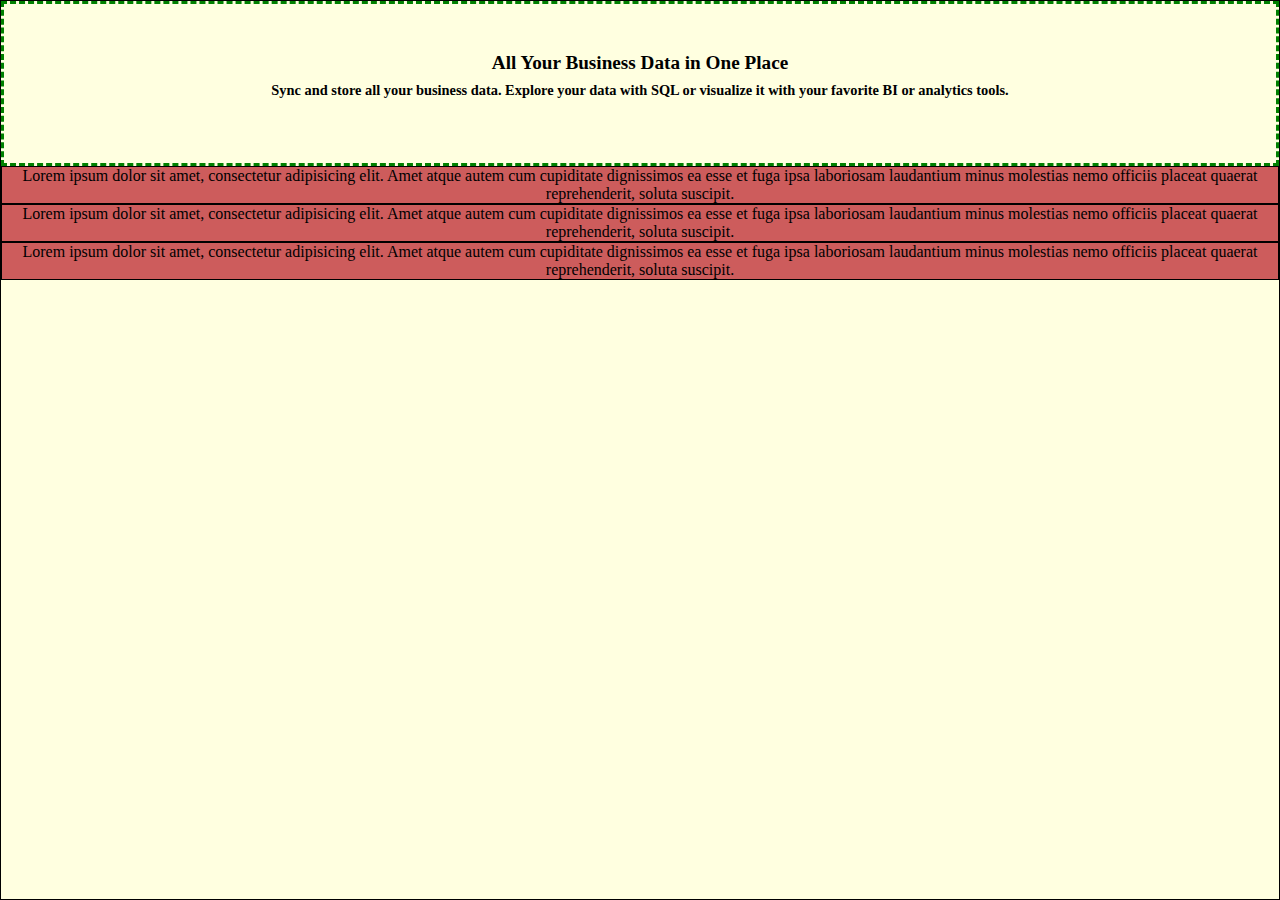
<file: deel-3-webpagina/index.html>
<!DOCTYPE html>
<html lang="en">
<head>
    <meta charset="UTF-8">
    <meta name="viewport" content="width=device-width, initial-scale=1, minimum-scale=1"/>
    <link rel="stylesheet" href="styles/styles.css">
    <title>Flexbox opdracht 3</title>
</head>
<body>
<header>
<!--navigatie -->
<!--foto-->
</header>
<main>
    <div class="up">
        <h1>All Your Business Data in One Place</h1>
        <h3>Sync and store all your business data. Explore your data with SQL or visualize it with your favorite BI or
            analytics tools.</h3>
    </div>
<div class-="down">
    <section class="article">
        <p>
            Lorem ipsum dolor sit amet, consectetur adipisicing elit. Amet atque autem cum cupiditate dignissimos ea esse et fuga ipsa
            laboriosam laudantium minus molestias nemo officiis placeat quaerat reprehenderit, soluta suscipit.
        </p>
    </section>
    <section class="article">
        <p>
            Lorem ipsum dolor sit amet, consectetur adipisicing elit. Amet atque autem cum cupiditate dignissimos ea esse et fuga ipsa
            laboriosam laudantium minus molestias nemo officiis placeat quaerat reprehenderit, soluta suscipit.
        </p>
    </section>
    <section class="article">
        <p>
            Lorem ipsum dolor sit amet, consectetur adipisicing elit. Amet atque autem cum cupiditate dignissimos ea esse et fuga ipsa
            laboriosam laudantium minus molestias nemo officiis placeat quaerat reprehenderit, soluta suscipit.
        </p>
    </section>
</div>
</main>
</body>
</html>
</file>
<file: deel-3-webpagina/styles/styles.css>
*, *::before, *::after {
    margin: 0;
    padding: 0;
    box-sizing: border-box;
}

body{
    border: black solid 1px;
    display: flex;
    flex-direction: column;
    min-height: 100vh;
    text-align: center;
    background-color: lightyellow;
    /*font-family:*/
}
main{
    display: flex;
    flex-direction: column;
    flex-grow: 0;
    flex-shrink: 1;
    flex-basis: auto;

}
.up{
    border: 3px dashed green;
    display: flex;
    flex-direction: column;
    align-items: center;
    text-align: center;
    color: black;
}
h1 {
    padding: 3rem 0 .5rem 0;
    font-size: 1.2rem;
}

h3 {
    font-size: .9rem;
    padding-bottom: 4rem;
}

.down{
    border: 3px dashed blue;
    display: flex;
    flex-direction: row;
    justify-content: center;

}
.article {
    border: black solid 1px;
    display: flex;
    flex-direction: row;
    align-items: flex-end;
    background-color: indianred;

}
</file>
